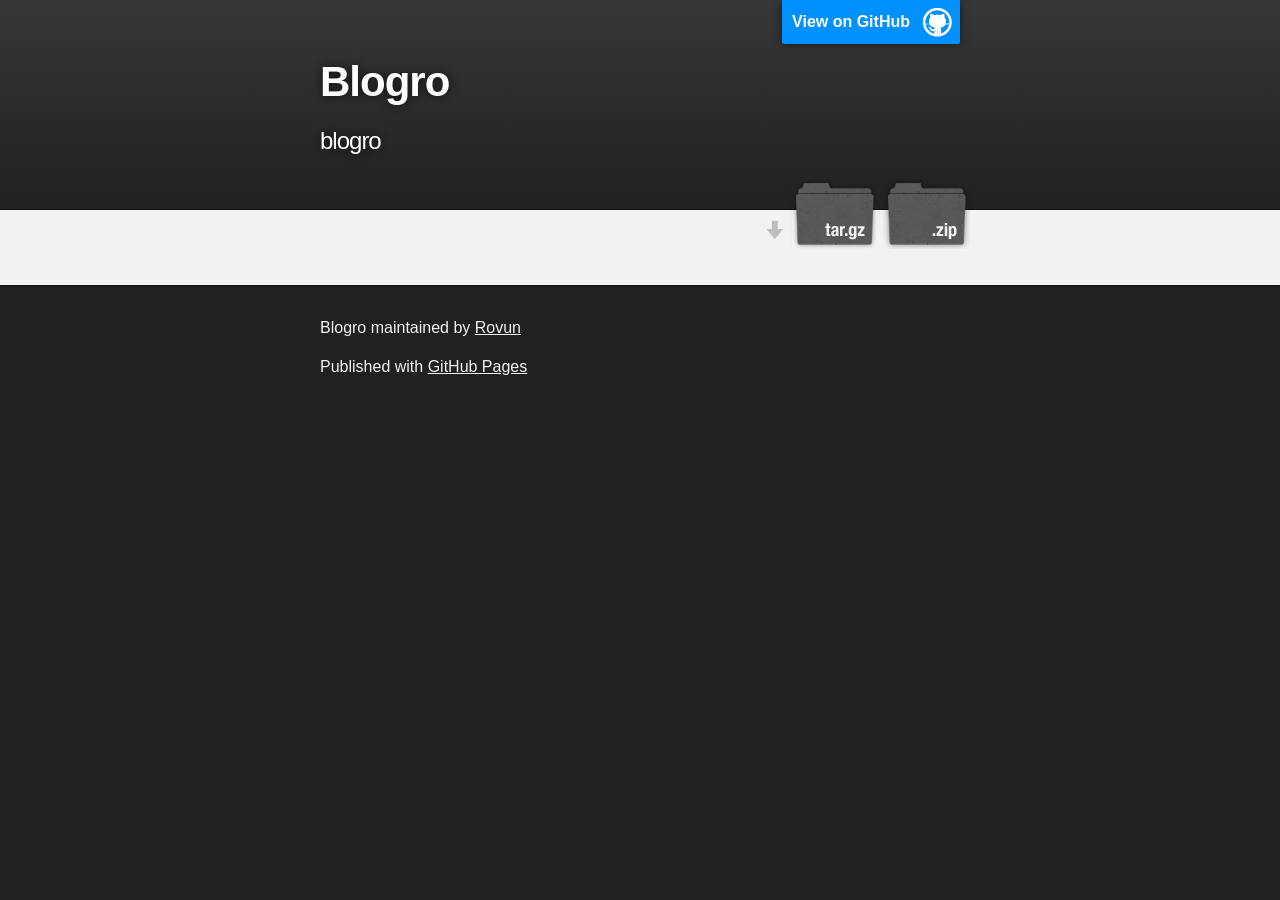
<file: index.html>
<!DOCTYPE html>
<html>

  <head>
    <meta charset='utf-8' />
    <meta http-equiv="X-UA-Compatible" content="chrome=1" />
    <meta name="description" content="Blogro : blogro" />

    <link rel="stylesheet" type="text/css" media="screen" href="stylesheets/stylesheet.css">

    <title>Blogro</title>
  </head>

  <body>

    <!-- HEADER -->
    <div id="header_wrap" class="outer">
        <header class="inner">
          <a id="forkme_banner" href="https://github.com/Rovun/blogro">View on GitHub</a>

          <h1 id="project_title">Blogro</h1>
          <h2 id="project_tagline">blogro</h2>

            <section id="downloads">
              <a class="zip_download_link" href="https://github.com/Rovun/blogro/zipball/master">Download this project as a .zip file</a>
              <a class="tar_download_link" href="https://github.com/Rovun/blogro/tarball/master">Download this project as a tar.gz file</a>
            </section>
        </header>
    </div>

    <!-- MAIN CONTENT -->
    <div id="main_content_wrap" class="outer">
      <section id="main_content" class="inner">
        <p></p>
      </section>
    </div>

    <!-- FOOTER  -->
    <div id="footer_wrap" class="outer">
      <footer class="inner">
        <p class="copyright">Blogro maintained by <a href="https://github.com/Rovun">Rovun</a></p>
        <p>Published with <a href="http://pages.github.com">GitHub Pages</a></p>
      </footer>
    </div>

    

  </body>
</html>
</file>
<file: stylesheets/stylesheet.css>
/*******************************************************************************
Slate Theme for GitHub Pages
by Jason Costello, @jsncostello
*******************************************************************************/

@import url(pygment_trac.css);

/*******************************************************************************
MeyerWeb Reset
*******************************************************************************/

html, body, div, span, applet, object, iframe,
h1, h2, h3, h4, h5, h6, p, blockquote, pre,
a, abbr, acronym, address, big, cite, code,
del, dfn, em, img, ins, kbd, q, s, samp,
small, strike, strong, sub, sup, tt, var,
b, u, i, center,
dl, dt, dd, ol, ul, li,
fieldset, form, label, legend,
table, caption, tbody, tfoot, thead, tr, th, td,
article, aside, canvas, details, embed,
figure, figcaption, footer, header, hgroup,
menu, nav, output, ruby, section, summary,
time, mark, audio, video {
  margin: 0;
  padding: 0;
  border: 0;
  font: inherit;
  vertical-align: baseline;
}

/* HTML5 display-role reset for older browsers */
article, aside, details, figcaption, figure,
footer, header, hgroup, menu, nav, section {
  display: block;
}

ol, ul {
  list-style: none;
}

table {
  border-collapse: collapse;
  border-spacing: 0;
}

/*******************************************************************************
Theme Styles
*******************************************************************************/

body {
  box-sizing: border-box;
  color:#373737;
  background: #212121;
  font-size: 16px;
  font-family: 'Myriad Pro', Calibri, Helvetica, Arial, sans-serif;
  line-height: 1.5;
  -webkit-font-smoothing: antialiased;
}

h1, h2, h3, h4, h5, h6 {
  margin: 10px 0;
  font-weight: 700;
  color:#222222;
  font-family: 'Lucida Grande', 'Calibri', Helvetica, Arial, sans-serif;
  letter-spacing: -1px;
}

h1 {
  font-size: 36px;
  font-weight: 700;
}

h2 {
  padding-bottom: 10px;
  font-size: 32px;
  background: url('../images/bg_hr.png') repeat-x bottom;
}

h3 {
  font-size: 24px;
}

h4 {
  font-size: 21px;
}

h5 {
  font-size: 18px;
}

h6 {
  font-size: 16px;
}

p {
  margin: 10px 0 15px 0;
}

footer p {
  color: #f2f2f2;
}

a {
  text-decoration: none;
  color: #007edf;
  text-shadow: none;

  transition: color 0.5s ease;
  transition: text-shadow 0.5s ease;
  -webkit-transition: color 0.5s ease;
  -webkit-transition: text-shadow 0.5s ease;
  -moz-transition: color 0.5s ease;
  -moz-transition: text-shadow 0.5s ease;
  -o-transition: color 0.5s ease;
  -o-transition: text-shadow 0.5s ease;
  -ms-transition: color 0.5s ease;
  -ms-transition: text-shadow 0.5s ease;
}

a:hover, a:focus {text-decoration: underline;}

footer a {
  color: #F2F2F2;
  text-decoration: underline;
}

em {
  font-style: italic;
}

strong {
  font-weight: bold;
}

img {
  position: relative;
  margin: 0 auto;
  max-width: 739px;
  padding: 5px;
  margin: 10px 0 10px 0;
  border: 1px solid #ebebeb;

  box-shadow: 0 0 5px #ebebeb;
  -webkit-box-shadow: 0 0 5px #ebebeb;
  -moz-box-shadow: 0 0 5px #ebebeb;
  -o-box-shadow: 0 0 5px #ebebeb;
  -ms-box-shadow: 0 0 5px #ebebeb;
}

p img {
  display: inline;
  margin: 0;
  padding: 0;
  vertical-align: middle;
  text-align: center;
  border: none;
}

pre, code {
  width: 100%;
  color: #222;
  background-color: #fff;

  font-family: Monaco, "Bitstream Vera Sans Mono", "Lucida Console", Terminal, monospace;
  font-size: 14px;

  border-radius: 2px;
  -moz-border-radius: 2px;
  -webkit-border-radius: 2px;
}

pre {
  width: 100%;
  padding: 10px;
  box-shadow: 0 0 10px rgba(0,0,0,.1);
  overflow: auto;
}

code {
  padding: 3px;
  margin: 0 3px;
  box-shadow: 0 0 10px rgba(0,0,0,.1);
}

pre code {
  display: block;
  box-shadow: none;
}

blockquote {
  color: #666;
  margin-bottom: 20px;
  padding: 0 0 0 20px;
  border-left: 3px solid #bbb;
}


ul, ol, dl {
  margin-bottom: 15px
}

ul {
  list-style: inside;
  padding-left: 20px;
}

ol {
  list-style: decimal inside;
  padding-left: 20px;
}

dl dt {
  font-weight: bold;
}

dl dd {
  padding-left: 20px;
  font-style: italic;
}

dl p {
  padding-left: 20px;
  font-style: italic;
}

hr {
  height: 1px;
  margin-bottom: 5px;
  border: none;
  background: url('../images/bg_hr.png') repeat-x center;
}

table {
  border: 1px solid #373737;
  margin-bottom: 20px;
  text-align: left;
 }

th {
  font-family: 'Lucida Grande', 'Helvetica Neue', Helvetica, Arial, sans-serif;
  padding: 10px;
  background: #373737;
  color: #fff;
 }

td {
  padding: 10px;
  border: 1px solid #373737;
 }

form {
  background: #f2f2f2;
  padding: 20px;
}

/*******************************************************************************
Full-Width Styles
*******************************************************************************/

.outer {
  width: 100%;
}

.inner {
  position: relative;
  max-width: 640px;
  padding: 20px 10px;
  margin: 0 auto;
}

#forkme_banner {
  display: block;
  position: absolute;
  top:0;
  right: 10px;
  z-index: 10;
  padding: 10px 50px 10px 10px;
  color: #fff;
  background: url('../images/blacktocat.png') #0090ff no-repeat 95% 50%;
  font-weight: 700;
  box-shadow: 0 0 10px rgba(0,0,0,.5);
  border-bottom-left-radius: 2px;
  border-bottom-right-radius: 2px;
}

#header_wrap {
  background: #212121;
  background: -moz-linear-gradient(top, #373737, #212121);
  background: -webkit-linear-gradient(top, #373737, #212121);
  background: -ms-linear-gradient(top, #373737, #212121);
  background: -o-linear-gradient(top, #373737, #212121);
  background: linear-gradient(top, #373737, #212121);
}

#header_wrap .inner {
  padding: 50px 10px 30px 10px;
}

#project_title {
  margin: 0;
  color: #fff;
  font-size: 42px;
  font-weight: 700;
  text-shadow: #111 0px 0px 10px;
}

#project_tagline {
  color: #fff;
  font-size: 24px;
  font-weight: 300;
  background: none;
  text-shadow: #111 0px 0px 10px;
}

#downloads {
  position: absolute;
  width: 210px;
  z-index: 10;
  bottom: -40px;
  right: 0;
  height: 70px;
  background: url('../images/icon_download.png') no-repeat 0% 90%;
}

.zip_download_link {
  display: block;
  float: right;
  width: 90px;
  height:70px;
  text-indent: -5000px;
  overflow: hidden;
  background: url(../images/sprite_download.png) no-repeat bottom left;
}

.tar_download_link {
  display: block;
  float: right;
  width: 90px;
  height:70px;
  text-indent: -5000px;
  overflow: hidden;
  background: url(../images/sprite_download.png) no-repeat bottom right;
  margin-left: 10px;
}

.zip_download_link:hover {
  background: url(../images/sprite_download.png) no-repeat top left;
}

.tar_download_link:hover {
  background: url(../images/sprite_download.png) no-repeat top right;
}

#main_content_wrap {
  background: #f2f2f2;
  border-top: 1px solid #111;
  border-bottom: 1px solid #111;
}

#main_content {
  padding-top: 40px;
}

#footer_wrap {
  background: #212121;
}



/*******************************************************************************
Small Device Styles
*******************************************************************************/

@media screen and (max-width: 480px) {
  body {
    font-size:14px;
  }

  #downloads {
    display: none;
  }

  .inner {
    min-width: 320px;
    max-width: 480px;
  }

  #project_title {
  font-size: 32px;
  }

  h1 {
    font-size: 28px;
  }

  h2 {
    font-size: 24px;
  }

  h3 {
    font-size: 21px;
  }

  h4 {
    font-size: 18px;
  }

  h5 {
    font-size: 14px;
  }

  h6 {
    font-size: 12px;
  }

  code, pre {
    min-width: 320px;
    max-width: 480px;
    font-size: 11px;
  }

}
</file>
